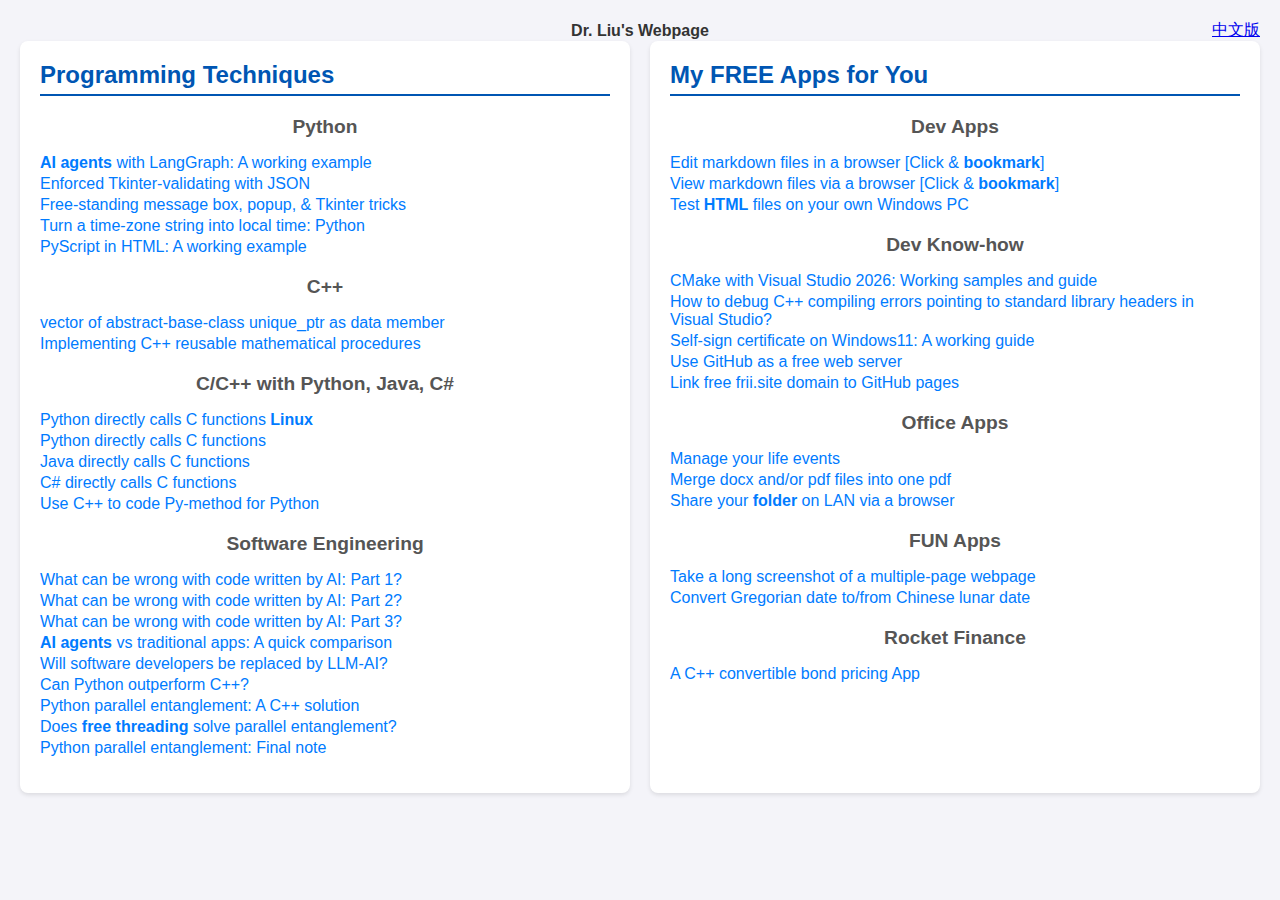
<file: index.html>
<!DOCTYPE html>
<html lang="en">
<head>
    <title>QLiu Works</title>
    <link rel="icon" type="image/jpg" href="images/ql.jpg">
    <meta http-equiv="Content-Type" content="text/html; charset=UTF-8">
    <meta name="viewport" content="width=device-width,initial-scale=1.0">

	<link rel="stylesheet" type="text/css" media="all" href="utils/ql_gemini.css">
</head>
<body>
    <table width="100%" cellpadding="0" cellspacing="0">
<tbody><tr><td width=30%></td><td width=40% align="center"><b>Dr. Liu's Webpage</b></td><td align="right"><a href="index_chn.html">中文版</a></td></tr></tbody></table><div class="container">        <div class="column">
            <h2 class="section-title">Programming Techniques</h2>
            <h3 class="subsection-title">Python</h3>
            <ul class="link-list">
                <li><a href="https://github.com/qiangliu-sd/ai-agent-LangGraph" title="A beach-town weather AI agent with all necessary details" target="_blank"><b>AI agents</b> with LangGraph: A working example</a></li>
                <li><a href="ql_md_template.html?my.md=coding/proglangs/py_enforced-validate.md" title="1. Bulletproof enforced validating of Entry widgets
2. Dynamic validating of ranges (or bounds) of user inputs via Entry widgets" target="_blank">Enforced Tkinter-validating with JSON</a></li>
                <li><a href="ql_md_template.html?my.md=coding/proglangs/py_free-msg-box.md" title="Free-standing (non-blocking) message box
pop-up (and pop-off) message box  
ttk.Button & status bar" target="_blank">Free-standing message box, popup, & Tkinter tricks</a></li>
                <li><a href="ql_md_template.html?my.md=coding/proglangs/py_timezone.md" title="convert a time-zone meeting time to your local computer time" target="_blank">Turn a time-zone string into local time: Python</a></li>
                <li><a href="ql_md_template.html?my.md=coding/proglangs/py-script.md" title="A working example with Button & Input working with PyScript" target="_blank">PyScript in HTML: A working example</a></li>
            </ul>
            <h3 class="subsection-title">C++</h3>
            <ul class="link-list">
                <li><a href="ql_md_template.html?my.md=coding/proglangs/vec_abc_unique_ptr.md" title="Utilize emplace_back with make_unique and/or std::move" target="_blank">vector of abstract-base-class unique_ptr as data member</a></li>
                <li><a href="https://drive.google.com/file/d/1koxO84BpixDfCNESbTSr-IF7zhRBcDAh/view?usp=drive_link" title="Reusing Stubborn Algorithms: Packaging is the Key
Feature article on the cover, C/C++ Users Journal 6, 22-29, 2001" target="_blank">Implementing C++ reusable mathematical procedures</a></li>
            </ul>
            <h3 class="subsection-title">C/C++ with Python, Java, C#</h3>
            <ul class="link-list">
                <li><a href="https://github.com/qiangliu-sd/Python-calls-C-Linux" title="Call Linux shared-object C (foreign) functions directly via ctypes inside Python: 
A complete template" target="_blank">Python directly calls C functions <b>Linux</b></a></li>
                <li><a href="https://github.com/qiangliu-sd/Python-calls-C-dll" title="Call Windows C-dll (foreign) functions directly via ctypes inside Python: 
A complete template" target="_blank">Python directly calls C functions</a></li>
                <li><a href="https://github.com/qiangliu-sd/Java-calls-C-dll" title="Call Windows C-dll (foreign) functions in Java: 
A complete template" target="_blank">Java directly calls C functions</a></li>
                <li><a href="https://github.com/qiangliu-sd/CSharp-calls-C-dll" title="Call Windows C-dll (foreign) functions in C#: 
A complete template" target="_blank">C# directly calls C functions</a></li>
                <li><a href="https://github.com/qiangliu-sd/Cpp-Inside-Python" title="Implement a Py-method in C++: 
A full example" target="_blank">Use C++ to code Py-method for Python</a></li>
            </ul>
            <h3 class="subsection-title">Software Engineering</h3>
            <ul class="link-list">
                <li><a href="ql_md_template.html?my.md=coding/AI/what-wrong-w-ai-codes.md" title="Bad styles, bad implementation, inefficient double loops, and other issues" target="_blank">What can be wrong with code written by AI: Part 1?</a></li>
                <li><a href="ql_md_template.html?my.md=coding/AI/what-wrong-w-ai-codes2.md" title="Gemini can do better, if you push it" target="_blank">What can be wrong with code written by AI: Part 2?</a></li>
                <li><a href="ql_md_template.html?my.md=coding/AI/what-wrong-w-ai-codes3.md" title="Claude identified most of the defects as presented in Part 1 of this series" target="_blank">What can be wrong with code written by AI: Part 3?</a></li>
                <li><a href="ql_md_template.html?my.md=coding/proglangs/aiagent_vs_apps.md" title="A LLM with tools is called an AI agent" target="_blank"><b>AI agents</b> vs traditional apps: A quick comparison</a></li>
                <li><a href="ql_md_template.html?my.md=coding/AI/ai-no-replace-coder.md" title="1. Software developers will not be replaced by LLM-AI 
2. LLM-AI can be an excellent assistant to developers" target="_blank">Will software developers be replaced by LLM-AI?</a></li>
                <li><a href="ql_md_template.html?my.md=coding/proglangs/can_py_beat_cpp.md" title="C++ significantly outperforms NumPy (and Python) for both small and big arrays" target="_blank">Can Python outperform C++?</a></li>
                <li><a href="ql_md_template.html?my.md=coding/proglangs/py_entangle.md" title="C++ extensions can be an excellent solution to the problem of Python parallel entanglement" target="_blank">Python parallel entanglement: A C++ solution</a></li>
                <li><a href="ql_md_template.html?my.md=coding/proglangs/py_free-thread-entangle.md" title="No, at least for the problem I tested here
Worse, free threading is even slower than GIL builds" target="_blank">Does <b>free threading</b> solve parallel entanglement?</a></li>
                <li><a href="ql_md_template.html?my.md=coding/proglangs/py_entangle-final.md" title="C++ is faster than Python
Parallelism in C++ is better" target="_blank">Python parallel entanglement: Final note</a></li>
            </ul>
        </div>
        <div class="column">
            <h2 class="section-title">My FREE Apps for You</h2>
            <h3 class="subsection-title">Dev Apps</h3>
            <ul class="link-list">
                <li><a href="mdEditView.html" title="An extremely simple markdown tool" target="_blank">Edit markdown files in a browser [Click & <b>bookmark</b>]</a></li>
                <li><a href="markdownView.html" title="An extremely simple markdown viewer" target="_blank">View markdown files via a browser [Click & <b>bookmark</b>]</a></li>
                <li><a href="https://github.com/qiangliu-sd/folder-sharing-via-web" title="Turn your Windows into a HTTP server" target="_blank">Test <b>HTML</b> files on your own Windows PC</a></li>
            </ul>
            <h3 class="subsection-title">Dev Know-how</h3>
            <ul class="link-list">
                <li><a href="https://github.com/qiangliu-sd/cmake-vs2026" title="Compile static-lib and exe-App under one vs2026 project" target="_blank">CMake with Visual Studio 2026: Working samples and guide</a></li>
                <li><a href="ql_md_template.html?my.md=coding/devutils/cpp_debug_vs2026.md" title="Follow your header files to missing braces" target="_blank">How to debug C++ compiling errors pointing to standard library headers in Visual Studio?</a></li>
                <li><a href="https://github.com/qiangliu-sd/Windows11-self-signed-certificate" title="A working guide for signing a FILE using self-signed certificate on Windows 11" target="_blank">Self-sign certificate on Windows11: A working guide</a></li>
                <li><a href="https://qiangliu-2.github.io/ql_md_template.html?my.md=qpedia/github-web-server.md" title="Free and easy personal webpage" target="_blank">Use GitHub as a free web server</a></li>
                <li><a href="https://qiangliu-2.github.io/ql_md_template.html?my.md=qpedia/frii-link-github.md" title="Now you get a real domain for FREE" target="_blank">Link free frii.site domain to GitHub pages</a></li>
            </ul>
            <h3 class="subsection-title">Office Apps</h3>
            <ul class="link-list">
                <li><a href="https://github.com/qiangliu-sd/life-events-organizer" title="1. Annual events
2. Count downs
3. Routine reminders
4. Renewals
5. Birthdays
6. To-do list
7. Two noticing-period events" target="_blank">Manage your life events</a></li>
                <li><a href="https://github.com/qiangliu-sd/docx-pdf-merger" title="1. Order files by dragging files up or down vertically
2. Remove a file by double-click" target="_blank">Merge docx and/or pdf files into one pdf</a></li>
                <li><a href="https://github.com/qiangliu-sd/folder-sharing-via-web" title="Turn your Windows into a WEB server to share files across LAN" target="_blank">Share your <b>folder</b> on LAN via a browser</a></li>
            </ul>
            <h3 class="subsection-title">FUN Apps</h3>
            <ul class="link-list">
                <li><a href="https://github.com/qiangliu-sd/longScreenshot" title="Save a multiple-page webpage as long imagine file" target="_blank">Take a long screenshot of a multiple-page webpage</a></li>
                <li><a href="https://github.com/qiangliu-sd/solar-lunar-date-tool" title="Work for Year 1901 to Year 2099" target="_blank">Convert Gregorian date to/from Chinese lunar date</a></li>
            </ul>
            <h3 class="subsection-title">Rocket Finance</h3>
            <ul class="link-list">
                <li><a href="https://github.com/qiangliu-sd/cvt-bond-pricer" title="1.Include my own algorithm (CRP) for provisional call/put
2. Finite difference solving the BSM or AFV PDE
3. Suitable for US or China market
4. Output price, delta, and gamma at once
5. Compute implied volatility
6. Include or exclude CB clauses easily" target="_blank">A C++ convertible bond pricing App</a></li>
            </ul>
        </div>
    </div></body></html>
</file>
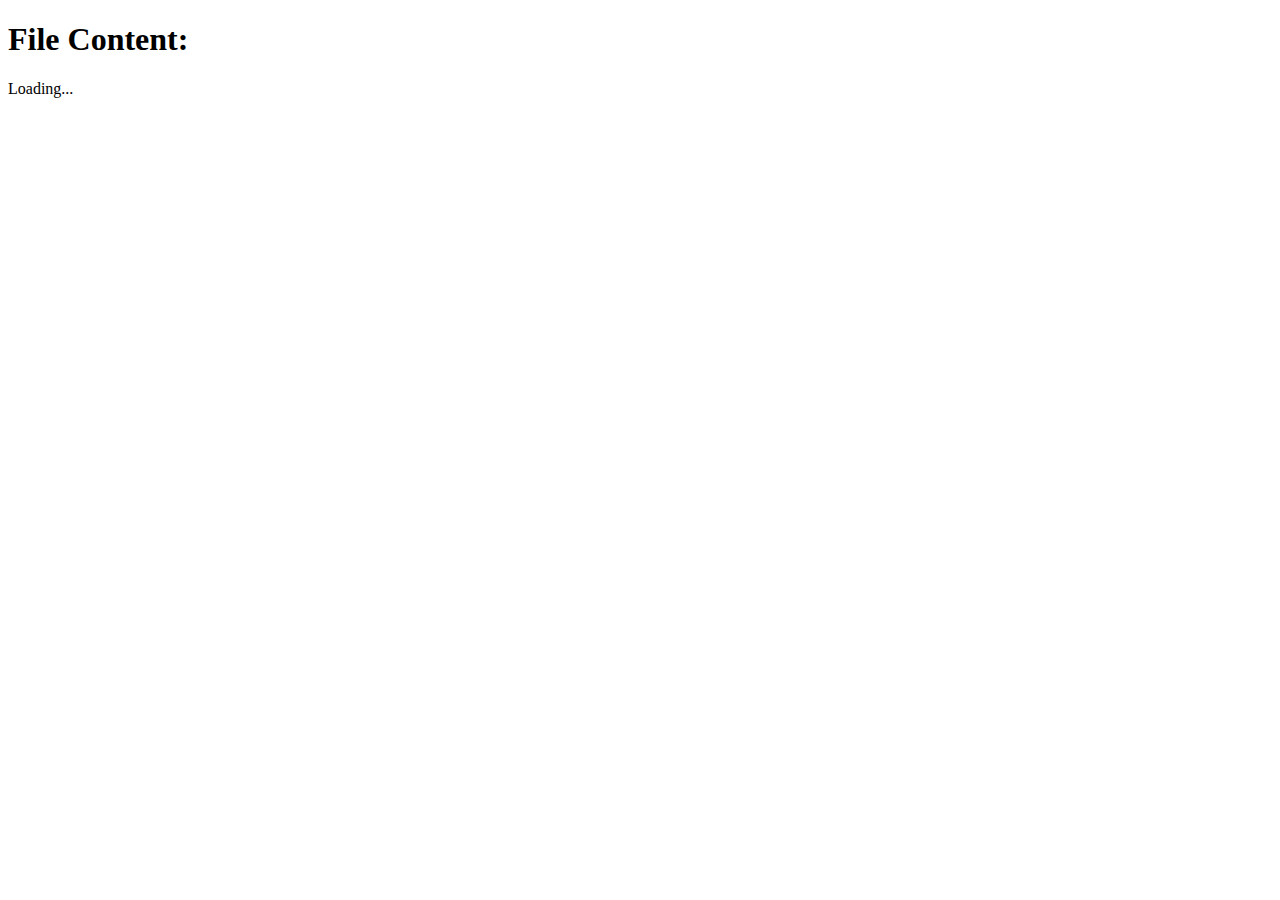
<file: gh-mdfile.html>
<!DOCTYPE html>
<html lang="en">
<head>
  <meta charset="UTF-8">
  <meta name="viewport" content="width=device-width, initial-scale=1.0">
  <title>Read File from Server</title>
  
  <!-- script src="utils/ql_read_md.js"></script -->
 <script> 
  function ql_read_markdown(path) {
	    // Fetch the text file from the server
    fetch(path) 
      .then(response => {
        if (!response.ok) {
          throw new Error('Network response was not ok ' + response.statusText);
        }
        return response.text(); // Parse the response as text
      })
      .then(data => {
        //document.getElementById('file-content').textContent = data;
		  console.error('data:', data);
		return data;
      })
      .catch(error => {
        console.error('There was a problem with the fetch operation:', error);
        //document.getElementById('file-content').textContent = 'Error loading file.';
		return 'Error loading file.';
      });
}
</script>

</head>
<body>
  <h1>File Content:</h1>
  <div id="file-content">Loading...</div>

  <script>
	fetch(path) 
      .then(response => {
        if (!response.ok) {
          throw new Error('Network response was not ok ' + response.statusText);
        }
        return response.text(); // Parse the response as text
      })
      .then(data => {
        document.getElementById('file-content').textContent = data;
		return data;
      })
      .catch(error => {
        console.error('There was a problem with the fetch operation:', error);
        document.getElementById('file-content').textContent = 'Error loading file.';
		return 'Error loading file.';
      });
	  
  </script>
</body>
</html>
</file>
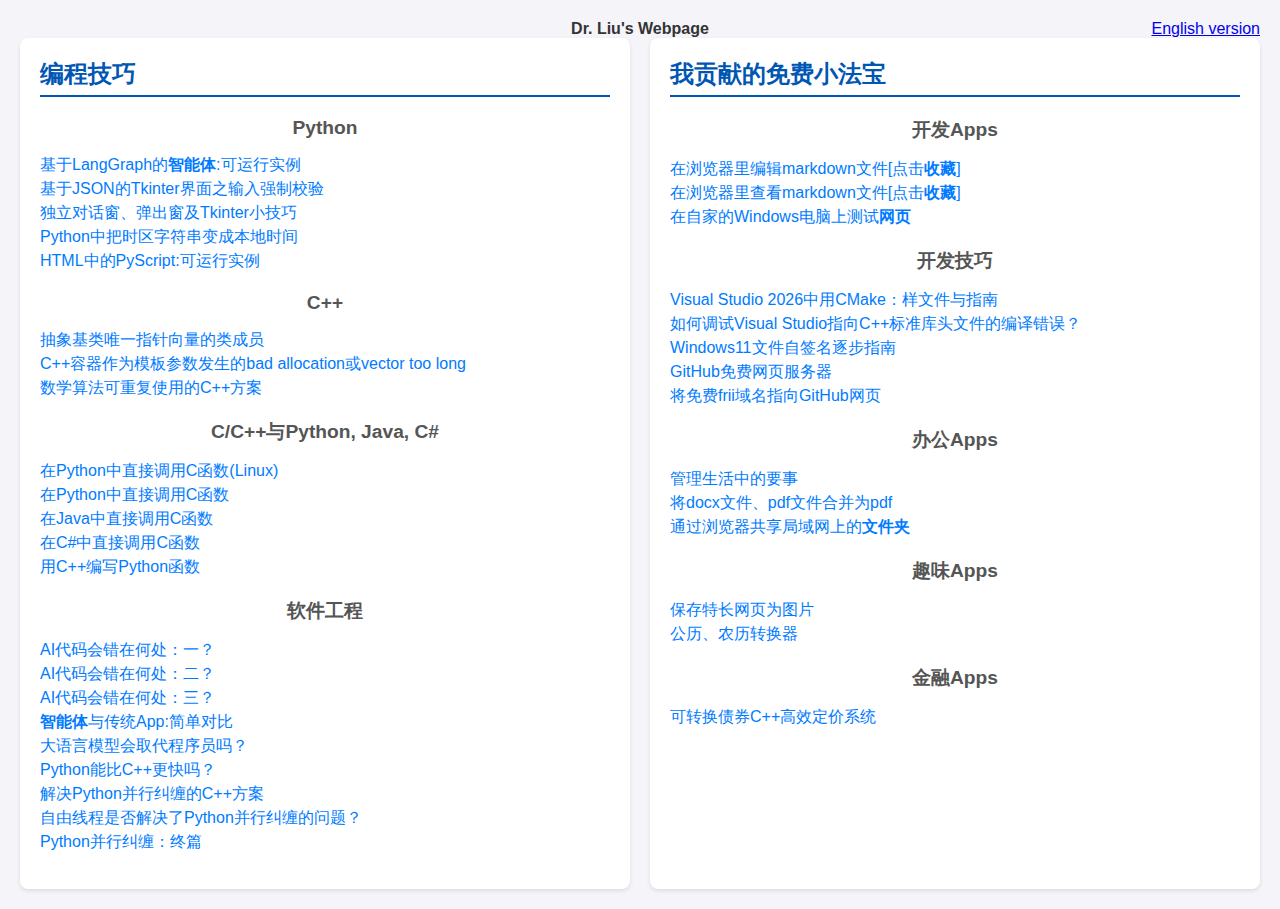
<file: index_chn.html>
<!DOCTYPE html>
<html lang="en">
<head>
    <title>QLiu Works</title>
    <link rel="icon" type="image/jpg" href="images/ql.jpg">
    <meta http-equiv="Content-Type" content="text/html; charset=UTF-8">
    <meta name="viewport" content="width=device-width,initial-scale=1.0">

	<link rel="stylesheet" type="text/css" media="all" href="utils/ql_gemini.css">
</head>
<body>
    <table width="100%" cellpadding="0" cellspacing="0">
<tbody><tr><td width=30%></td><td width=40% align="center"><b>Dr. Liu's Webpage</b></td><td align="right"><a href="index.html">English version</a></td></tr></tbody></table><div class="container">        <div class="column">
            <h2 class="section-title">编程技巧</h2>
            <h3 class="subsection-title">Python</h3>
            <ul class="link-list">
                <li><a href="https://github.com/qiangliu-sd/ai-agent-LangGraph" title="A beach-town weather AI agent with all necessary details" target="_blank">基于LangGraph的<b>智能体</b>:可运行实例</a></li>
                <li><a href="ql_md_template.html?my.md=coding/proglangs/py_enforced-validate.md" title="1. Bulletproof enforced validating of Entry widgets
2. Dynamic validating of ranges (or bounds) of user inputs via Entry widgets" target="_blank">基于JSON的Tkinter界面之输入强制校验</a></li>
                <li><a href="ql_md_template.html?my.md=coding/proglangs/py_free-msg-box.md" title="Free-standing (non-blocking) message box
pop-up (and pop-off) message box  
ttk.Button & status bar" target="_blank">独立对话窗、弹出窗及Tkinter小技巧</a></li>
                <li><a href="ql_md_template.html?my.md=coding/proglangs/py_timezone.md" title="convert a time-zone meeting time to your local computer time" target="_blank">Python中把时区字符串变成本地时间</a></li>
                <li><a href="ql_md_template.html?my.md=coding/proglangs/py-script.md" title="A working example with Button & Input working with PyScript" target="_blank">HTML中的PyScript:可运行实例</a></li>
            </ul>
            <h3 class="subsection-title">C++</h3>
            <ul class="link-list">
                <li><a href="ql_md_template.html?my.md=coding/proglangs/vec_abc_unique_ptr.md" title="Utilize emplace_back with make_unique and/or std::move" target="_blank">抽象基类唯一指针向量的类成员</a></li>
                <li><a href="https://github.com/qiangliu-sd/bad-allocation-Cpp" title="C++20 random exceptions in Visual Studio 2026" target="_blank">C++容器作为模板参数发生的bad allocation或vector too long</a></li>
                <li><a href="https://drive.google.com/file/d/1koxO84BpixDfCNESbTSr-IF7zhRBcDAh/view?usp=drive_link" title="Reusing Stubborn Algorithms: Packaging is the Key
Feature article on the cover, C/C++ Users Journal 6, 22-29, 2001" target="_blank">数学算法可重复使用的C++方案</a></li>
            </ul>
            <h3 class="subsection-title">C/C++与Python, Java, C#</h3>
            <ul class="link-list">
                <li><a href="https://github.com/qiangliu-sd/Python-calls-C-Linux" title="Call Linux shared-object C (foreign) functions directly via ctypes inside Python: 
A complete template" target="_blank">在Python中直接调用C函数(Linux)</a></li>
                <li><a href="https://github.com/qiangliu-sd/Python-calls-C-dll" title="Call Windows C-dll (foreign) functions directly via ctypes inside Python: 
A complete template" target="_blank">在Python中直接调用C函数</a></li>
                <li><a href="https://github.com/qiangliu-sd/Java-calls-C-dll" title="Call Windows C-dll (foreign) functions in Java: 
A complete template" target="_blank">在Java中直接调用C函数</a></li>
                <li><a href="https://github.com/qiangliu-sd/CSharp-calls-C-dll" title="Call Windows C-dll (foreign) functions in C#: 
A complete template" target="_blank">在C#中直接调用C函数</a></li>
                <li><a href="https://github.com/qiangliu-sd/Cpp-Inside-Python" title="Implement a Py-method in C++: 
A full example" target="_blank">用C++编写Python函数</a></li>
            </ul>
            <h3 class="subsection-title">软件工程</h3>
            <ul class="link-list">
                <li><a href="ql_md_template.html?my.md=coding/AI/what-wrong-w-ai-codes.md" title="Bad styles, bad implementation, inefficient double loops, and other issues" target="_blank">AI代码会错在何处：一？</a></li>
                <li><a href="ql_md_template.html?my.md=coding/AI/what-wrong-w-ai-codes2.md" title="Gemini can do better, if you push it" target="_blank">AI代码会错在何处：二？</a></li>
                <li><a href="ql_md_template.html?my.md=coding/AI/what-wrong-w-ai-codes3.md" title="Claude identified most of the defects as presented in Part 1 of this series" target="_blank">AI代码会错在何处：三？</a></li>
                <li><a href="ql_md_template.html?my.md=coding/proglangs/aiagent_vs_apps.md" title="A LLM with tools is called an AI agent" target="_blank"><b>智能体</b>与传统App:简单对比</a></li>
                <li><a href="ql_md_template.html?my.md=coding/AI/ai-no-replace-coder.md" title="1. Software developers will not be replaced by LLM-AI 
2. LLM-AI can be an excellent assistant to developers" target="_blank">大语言模型会取代程序员吗？</a></li>
                <li><a href="ql_md_template.html?my.md=coding/proglangs/can_py_beat_cpp.md" title="C++ significantly outperforms NumPy (and Python) for both small and big arrays" target="_blank">Python能比C++更快吗？</a></li>
                <li><a href="ql_md_template.html?my.md=coding/proglangs/py_entangle.md" title="C++ extensions can be an excellent solution to the problem of Python parallel entanglement" target="_blank">解决Python并行纠缠的C++方案</a></li>
                <li><a href="ql_md_template.html?my.md=coding/proglangs/py_free-thread-entangle.md" title="No, at least for the problem I tested here
Worse, free threading is even slower than GIL builds" target="_blank">自由线程是否解决了Python并行纠缠的问题？</a></li>
                <li><a href="ql_md_template.html?my.md=coding/proglangs/py_entangle-final.md" title="C++ is faster than Python
Parallelism in C++ is better" target="_blank">Python并行纠缠：终篇</a></li>
            </ul>
        </div>
        <div class="column">
            <h2 class="section-title">我贡献的免费小法宝</h2>
            <h3 class="subsection-title">开发Apps</h3>
            <ul class="link-list">
                <li><a href="mdEditView.html" title="An extremely simple markdown tool" target="_blank">在浏览器里编辑markdown文件[点击<b>收藏</b>]</a></li>
                <li><a href="markdownView.html" title="An extremely simple markdown viewer" target="_blank">在浏览器里查看markdown文件[点击<b>收藏</b>]</a></li>
                <li><a href="https://github.com/qiangliu-sd/folder-sharing-via-web" title="Turn your Windows into a HTTP server" target="_blank">在自家的Windows电脑上测试<b>网页</b></a></li>
            </ul>
            <h3 class="subsection-title">开发技巧</h3>
            <ul class="link-list">
                <li><a href="https://github.com/qiangliu-sd/cmake-vs2026" title="Compile static-lib and exe-App under one vs2026 project" target="_blank">Visual Studio 2026中用CMake：样文件与指南</a></li>
                <li><a href="ql_md_template.html?my.md=coding/devutils/cpp_debug_vs2026.md" title="Follow your header files to missing braces" target="_blank">如何调试Visual Studio指向C++标准库头文件的编译错误？</a></li>
                <li><a href="https://github.com/qiangliu-sd/Windows11-self-signed-certificate" title="A working guide for signing a FILE using self-signed certificate on Windows 11" target="_blank">Windows11文件自签名逐步指南</a></li>
                <li><a href="https://qiangliu-2.github.io/ql_md_template.html?my.md=qpedia/github-web-server.md" title="Free and easy personal webpage" target="_blank">GitHub免费网页服务器</a></li>
                <li><a href="https://qiangliu-2.github.io/ql_md_template.html?my.md=qpedia/frii-link-github.md" title="Now you get a real domain for FREE" target="_blank">将免费frii域名指向GitHub网页</a></li>
            </ul>
            <h3 class="subsection-title">办公Apps</h3>
            <ul class="link-list">
                <li><a href="https://github.com/qiangliu-sd/life-events-organizer" title="1. Annual events
2. Count downs
3. Routine reminders
4. Renewals
5. Birthdays
6. To-do list
7. Two noticing-period events" target="_blank">管理生活中的要事</a></li>
                <li><a href="https://github.com/qiangliu-sd/docx-pdf-merger" title="1. Order files by dragging files up or down vertically
2. Remove a file by double-click" target="_blank">将docx文件、pdf文件合并为pdf</a></li>
                <li><a href="https://github.com/qiangliu-sd/folder-sharing-via-web" title="Turn your Windows into a WEB server to share files across LAN" target="_blank">通过浏览器共享局域网上的<b>文件夹</b></a></li>
            </ul>
            <h3 class="subsection-title">趣味Apps</h3>
            <ul class="link-list">
                <li><a href="https://github.com/qiangliu-sd/longScreenshot" title="Save a multiple-page webpage as long imagine file" target="_blank">保存特长网页为图片</a></li>
                <li><a href="https://github.com/qiangliu-sd/solar-lunar-date-tool" title="Work for Year 1901 to Year 2099" target="_blank">公历、农历转换器</a></li>
            </ul>
            <h3 class="subsection-title">金融Apps</h3>
            <ul class="link-list">
                <li><a href="https://github.com/qiangliu-sd/cvt-bond-pricer" title="1.Include my own algorithm (CRP) for provisional call/put
2. Finite difference solving the BSM or AFV PDE
3. Suitable for US or China market
4. Output price, delta, and gamma at once
5. Compute implied volatility
6. Include or exclude CB clauses easily" target="_blank">可转换债券C++高效定价系统</a></li>
            </ul>
        </div>
    </div></body></html>
</file>
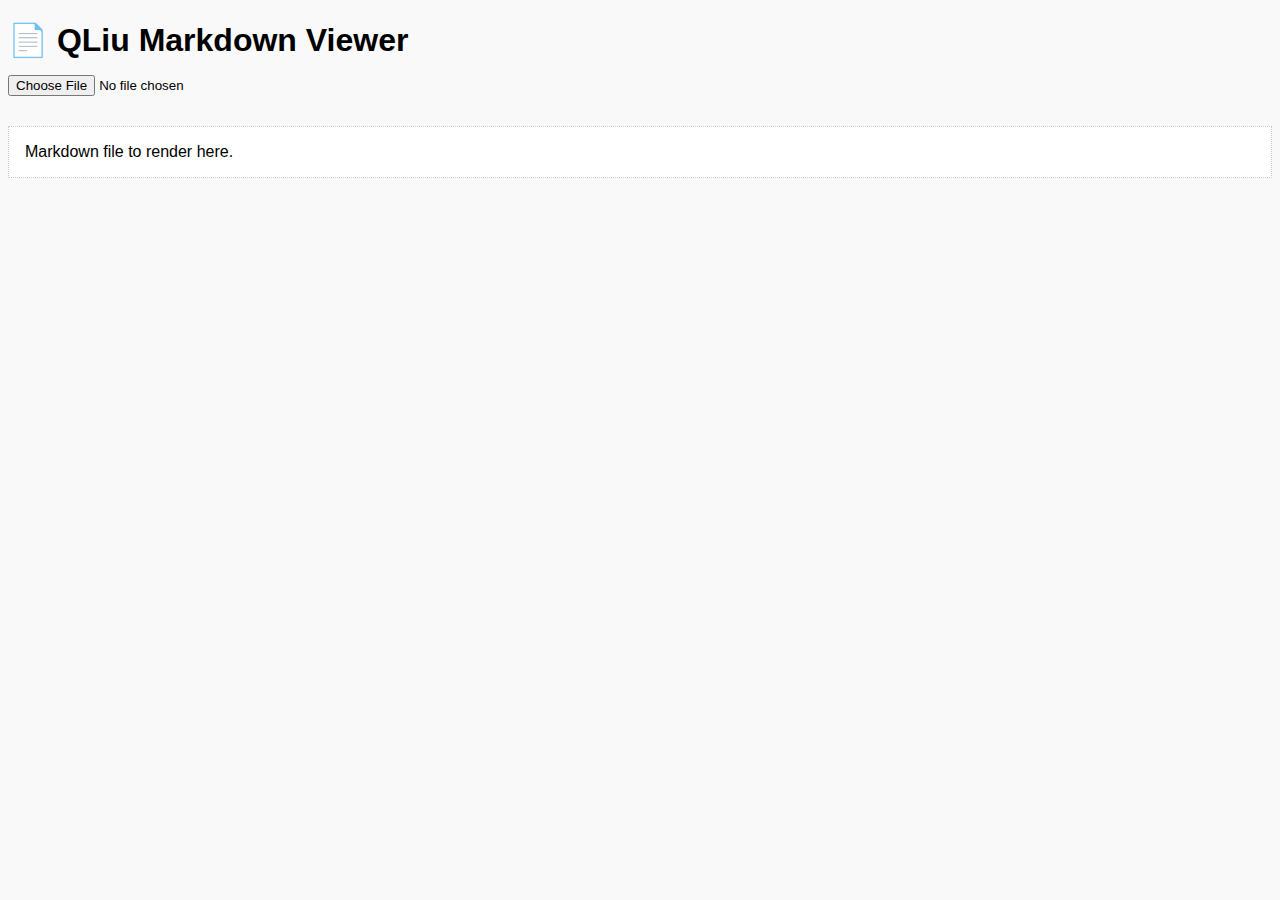
<file: markdownView.html>
<!DOCTYPE html>
<html lang="en">
<head>
	<!-- by COPILOT, an extremely simple tool -->
  <title>QLiu:: Markdown Viewer</title>
  <meta charset="UTF-8">
  <script src="utils/marked.min.js"></script>
  <!-- script src="https://cdn.jsdelivr.net/npm/marked/marked.min.js"></script -->
  <link rel="stylesheet" type="text/css" media="all" href="utils/ql_md_copilot.css">
</style>
</head>
<body>
  <h1>📄 QLiu Markdown Viewer</h1>
  <input type="file" id="fileMd" accept=".md,.txt" />
  <div id="markdownOut">Markdown file to render here.</div>

  <script>
    const fileMd = document.getElementById('fileMd');
    const mdOut = document.getElementById('markdownOut');

    fileMd.addEventListener('change', function(event) {
      const file = event.target.files[0];
      if (!file) return;

      const reader = new FileReader();
      reader.onload = function() {
        let mdText = reader.result;

        mdOut.innerHTML = marked.parse(mdText);
      };
      reader.readAsText(file, 'UTF-8');
    });
  </script>
</body>
</html>
</file>
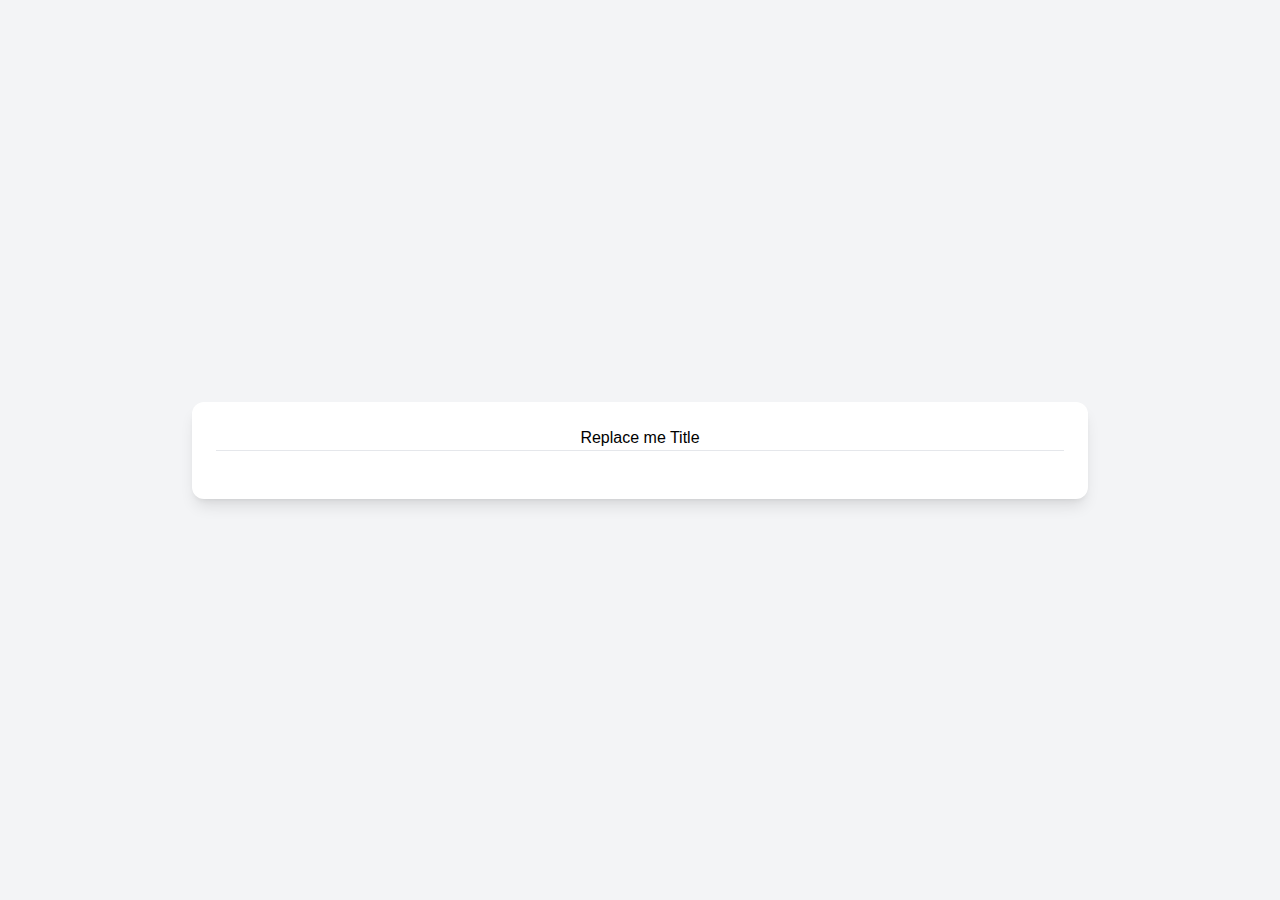
<file: md-tmpl.html>
<!DOCTYPE html>
<html lang="en" class="bg-gray-100 h-full">

<head>
	<meta http-equiv="Content-Type" content="text/html; charset=UTF-8">    
    <meta name="viewport" content="width=device-width, initial-scale=1.0">
    <title>QLiu Markdown Template</title>
	<!-- UN-Comment for Github web server -->
	<!-- base href="https://qiangliu-sd.github.io" target="_blank" -->
    <script src="utils/saved_CDN_resource"></script>
    <link rel="stylesheet" type="text/css" media="all" href="utils/markdown.css">
    <script src="utils/more_md.js"></script>
    <script src="utils/marked.min.js"></script>
</head>

<body class="bg-gray-100 flex items-center justify-center min-h-screen p-4">
    <!-- Main Container Card -->
    <div class="bg-white rounded-xl shadow-lg p-6 w-full max-w-4xl">

        <!-- Header -->
        <div class="text-center">Replace me Title</div>
        
        <!-- Markdown Output Area -->
        <div id="markdownOut" class="markdown-content border-t border-gray-200 pt-6">
        </div>
    </div>

  <script src="utils/ql_read_md.js">
    // load js function: qlReadServerFile
  </script>  
  <script> 
    qlReadServerFile('https://github.com/qiangliu-sd/enforcedDynaPyTkValid/blob/main/README.md') 
  </script>
  
  
    <!-- script>
        // The markdown content is a JavaScript string
        const markdownContent = `
### Markdown Here: *Replace me*
`;

        const htmlContent = marked.parse(markdownContent);
		
        const markdownOutput = document.getElementById('markdownOutput');       
        // show in HTML
        markdownOutput.innerHTML = htmlContent;
    </script></-->

</body>
</html>
</file>
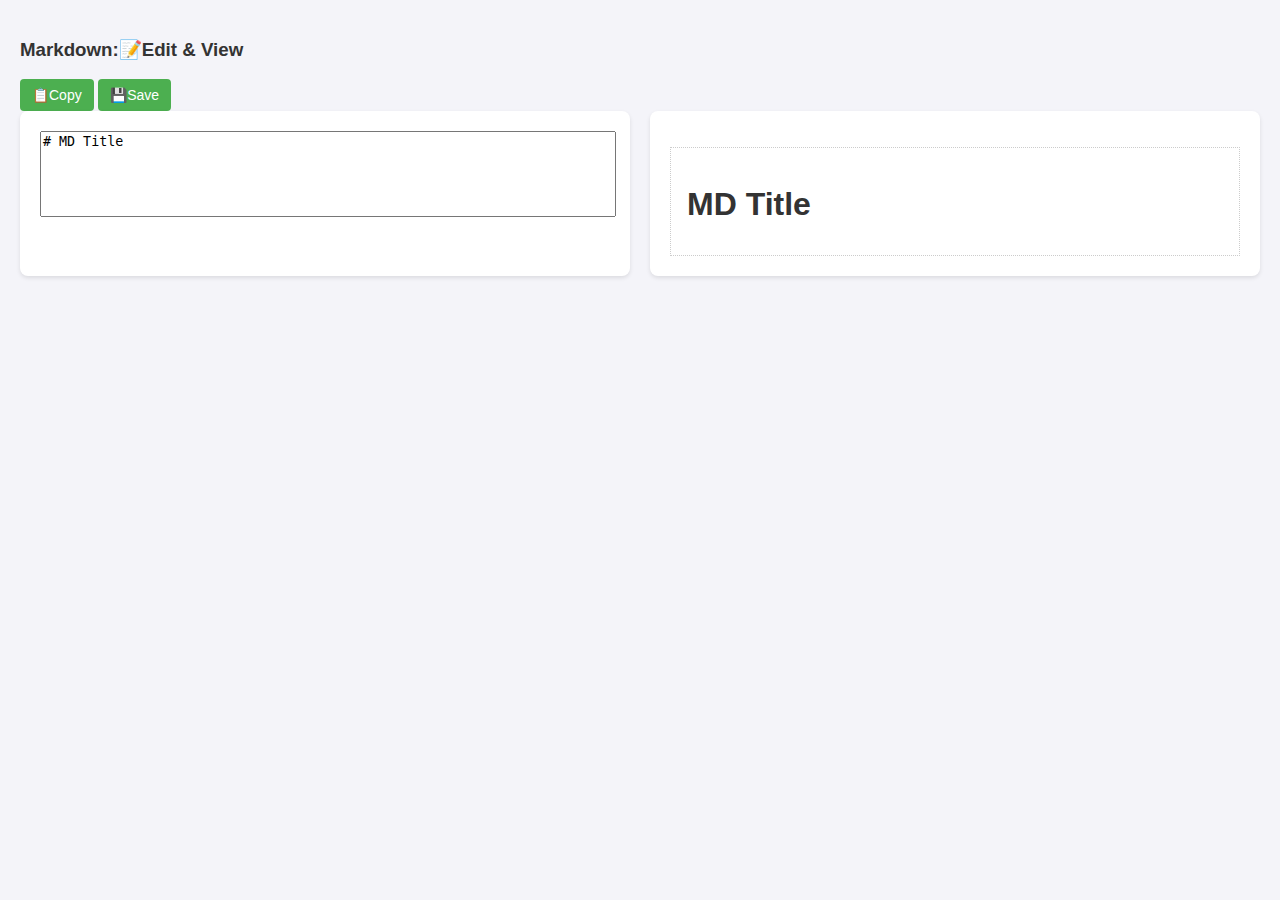
<file: mdEditView.html>
<!DOCTYPE html>
<html lang="en">
<head>
  <!-- an extremely simple md tool by COPILOT & QLiu -->
  <meta charset="UTF-8">
  <title>QLiu:: Markdown Edit & View</title>
  <!-- script src="https://cdn.jsdelivr.net/npm/marked/marked.min.js"></script -->
  <script src="utils/marked.min.js"></script>

  <link rel="stylesheet" type="text/css" media="all" href="utils/ql_md_copilot.css">
  <link rel="stylesheet" type="text/css" media="all" href="utils/ql_gemini.css">
  <style>
	textarea { width: 100%; min-height: 80px;
		resize: none; /* Disable resizing */
	}
	
	button {
	  padding: 8px 12px;
	  background-color: #4CAF50;
	  color: white;
	  border: none;
	  border-radius: 4px;
	  cursor: pointer;
	  font-size: 14px;
	  transition: background-color 0.3s ease;
	}
	button:hover { background-color: #45a049; }
  </style>
</head>
<body>
  <h3>Markdown:📝Edit & View</h3>
  <button onclick="copyToClipboard()">📋Copy</button>
  <button onclick="saveToFile()">💾Save</button>&nbsp;&nbsp;&nbsp;&nbsp;<i id="msg"></i>
  
  <div class="container">
  <div class="column">
	<textarea id="markdownIn" placeholder="# Type Markdown here..."># MD Title</textarea>
  </div>
  <div class="column">
	<div id="markdownOut"></div>
  </div></div>

  <script>
    const input = document.getElementById('markdownIn');
    const output = document.getElementById('markdownOut');

    function renderMarkdown() {
      const markdownText = input.value;
      output.innerHTML = marked.parse(markdownText);
    }

    input.addEventListener('input', renderMarkdown);
    renderMarkdown(); 
  </script>
  
  <script>
    // increase height of textarea automatically
	document.getElementById('markdownIn').addEventListener('input', function() {
	this.style.height = 'auto';
	this.style.height = (this.scrollHeight) + 'px';
	});
  </script>

  <script>
	const msg = document.getElementById('msg');
	
    function copyToClipboard() {
      const text = document.getElementById('markdownIn').value;
      navigator.clipboard.writeText(text)
		.then(() => msg.innerHTML = 'copied to clipboard' )
        .catch(err => alert('XCP copy: ' + err));
    }

    async function saveToFile() {
      const text = document.getElementById('markdownIn').value;

      try {
        const handle = await window.showSaveFilePicker({
          suggestedName: 'README.md',
          types: [{
            description: 'Text Files',
            accept: { 'text/plain': ['.md','.txt'] }
          }]
        });

        const writable = await handle.createWritable();
        await writable.write(text);
        await writable.close();
		msg.innerHTML = 'saved to file';
      } catch (err) {
        alert('XCP save file: ' + err);
      }
    }
  </script>

</body>
</html>
</file>
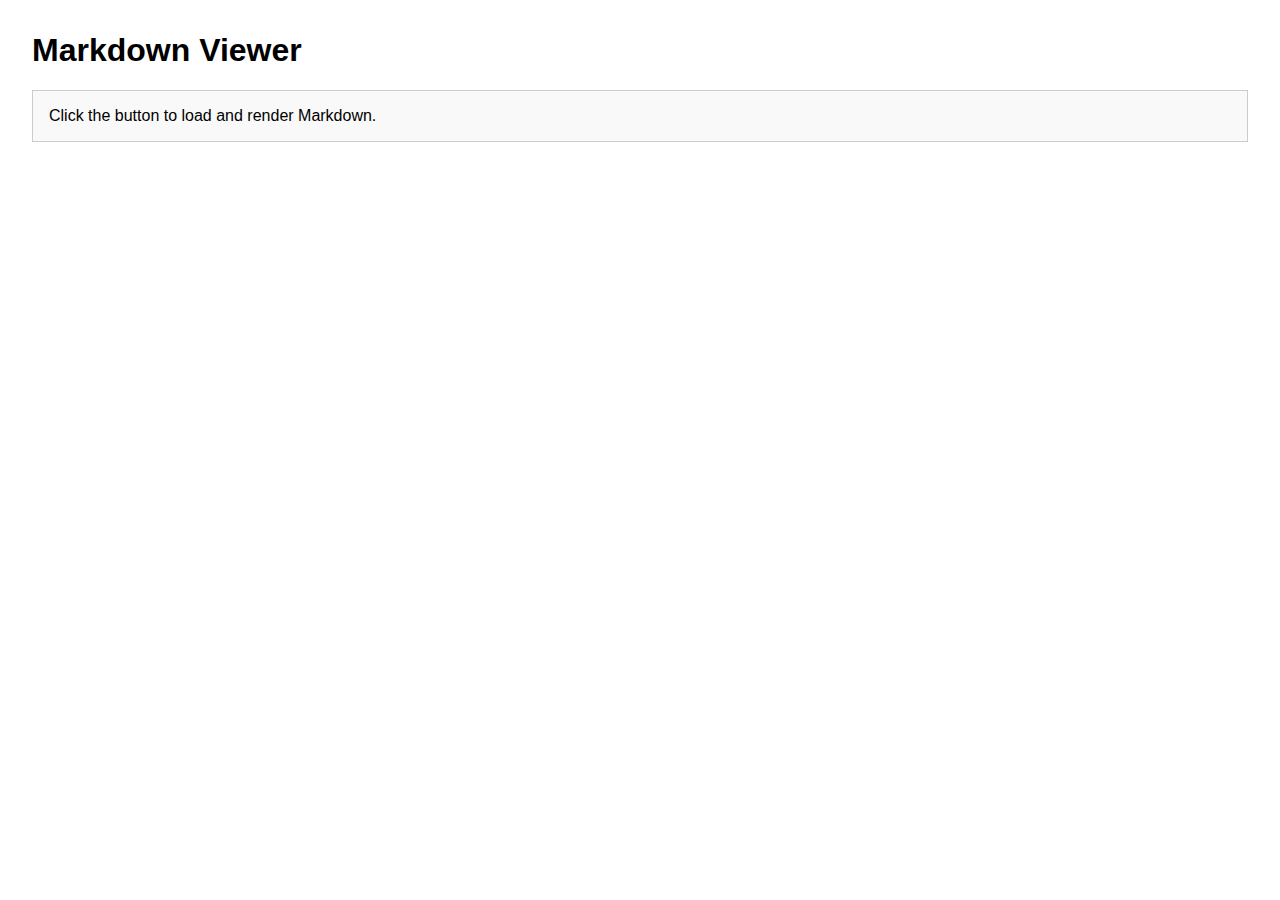
<file: qcopilot.html>
<!DOCTYPE html>
<html lang="en">
<head>
  <meta charset="UTF-8">
  <title>Markdown Viewer</title>
  <script src="utils/marked.min.js"></script>
  <style>
    body {
      font-family: sans-serif;
      margin: 2em;
    }
	ul, ol {
      margin-left: 1.5em;
    }
    li {
      margin-bottom: 0.3em;
    }
	
    #output {
      border: 1px solid #ccc;
      padding: 1em;
      background: #f9f9f9;
    }
  </style>
</head>
<body>
  <h1>Markdown Viewer</h1>
  <div id="output">Click the button to load and render Markdown.</div>

  <script>
    async function fetchMarkdown(url) {
      try {
        const response = await fetch(url);
        if (!response.ok) {
          throw new Error(`Failed to fetch: ${response.status} ${response.statusText}`);
        }
        const markdownText = await response.text();
        return markdownText;
      } catch (error) {
        console.error('Error fetching markdown:', error);
        return null;
      }
    }

    function md2Html(url_md) {
      const mdContent = fetchMarkdown(url_md); 
      const outputDiv = document.getElementById('output');
	  
	  marked.setOptions({
      gfm: true,
      breaks: true,
      smartLists: true,
      smartypants: true
	});

      if (mdContent) {
		const mdTxt = mdContent.replace(/\r\n|\r/g, '\n').replace(/^\s+/gm, '');
        outputDiv.innerHTML = marked.parse(mdTxt);
      } else {
        outputDiv.textContent = 'Failed to load markdown.';
      }
    }
	
	md2Html('econ/cryptoccy/stablecoin.md');
  </script>
</body>
</html>
</file>
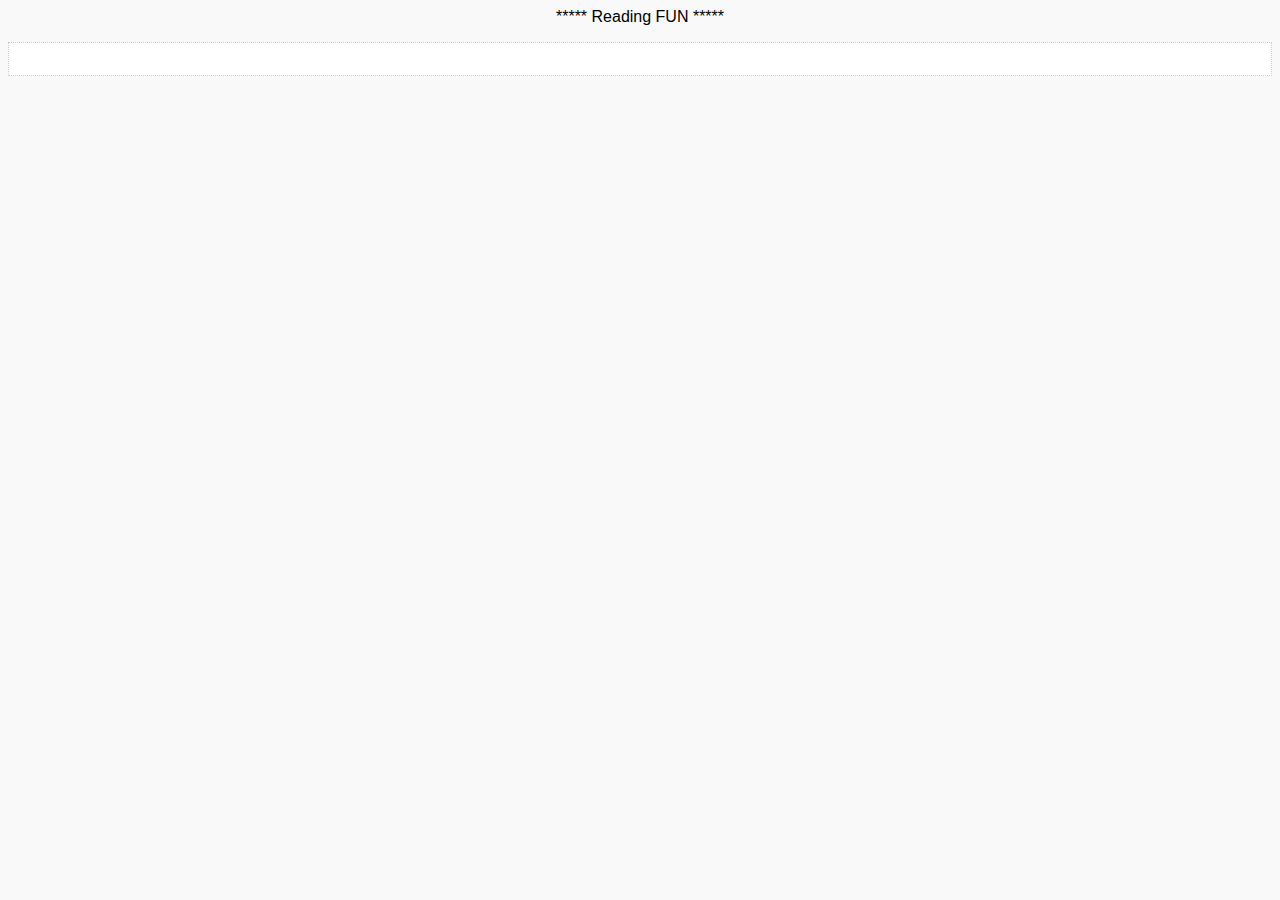
<file: ql_md_template.html>
<!DOCTYPE html>
<html lang="en">
<head>
	<title>QLiu Html Template for Markdown</title>
	<meta http-equiv="Content-Type" content="text/html; charset=UTF-8">    
    <meta name="viewport" content="width=device-width, initial-scale=1.0">
	<!-- base href="http://localhost:8000/" target="_blank">
	<base href="https://qiangliu-sd.github.io" target="_blank" -->
	
  <script src="utils/marked.min.js"></script>
  <script src="utils/ql_import_md.js"></script>
  <link rel="stylesheet" type="text/css" media="all" href="utils/ql_md_copilot.css">
</head>

<body>
  <div style="text-align: center;">***** Reading FUN *****</div>
  <div id="markdownOut"></div>

  <script>
	// Access URL Parameters: ql_md_template.html?my.md=econ/cryptoccy/stablecoin.md
	const urlParam = getUrlParams();
	const mdPath = urlParam['my.md'];
	
    // Auto-load server Markdown: mdPath = 'econ/cryptoccy/stablecoin.md'
    window.addEventListener('DOMContentLoaded', () => {
        loadAndRenderMarkdown('markdownOut', mdPath);
    });
  </script>
</body>
</html>
</file>
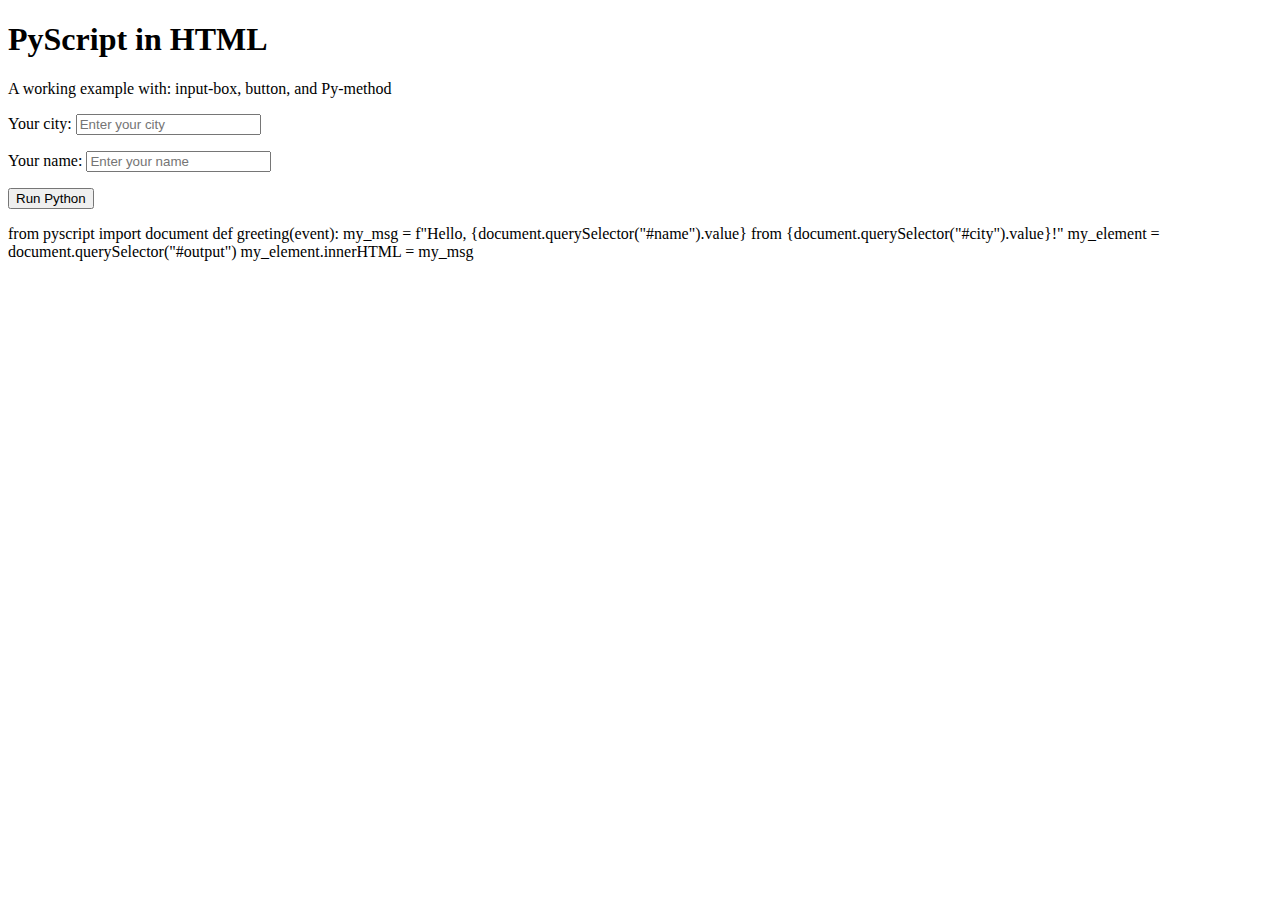
<file: coding/proglangs/PyScript.html>
<!DOCTYPE html>
<html lang="en">
<head>
  <title>PyScript Working Example</title>

<!-- Recommended meta tags -->
        <meta charset="UTF-8">
        <meta name="viewport" content="width=device-width,initial-scale=1.0">
        <!-- PyScript CSS -->
		<link rel="stylesheet" href="https://pyscript.net/releases/2025.8.1/core.css" />
        <!-- This script tag bootstraps PyScript -->
        <script type="module" src="https://pyscript.net/releases/2025.8.1/core.js"></script>
    </head>
<body>
  <h1>PyScript in HTML</h1>
  <p>A working example with: input-box, button, and Py-method
  
  <p>Your city: <input type="text" id="city" placeholder="Enter your city" /></p>
  <p>Your name: <input type="text" id="name" placeholder="Enter your name" /></p>

  <button id="run-btn" py-click="greeting">Run Python</button>

  <p id="output" style="color: red;"></p>

  <!-- Python method that runs on button click -->
  <py-script>
from pyscript import document

def greeting(event):
	my_msg = f"Hello, {document.querySelector("#name").value} from {document.querySelector("#city").value}!"
	my_element = document.querySelector("#output")
	my_element.innerHTML = my_msg

  </py-script>

</body>
</html>
</file>
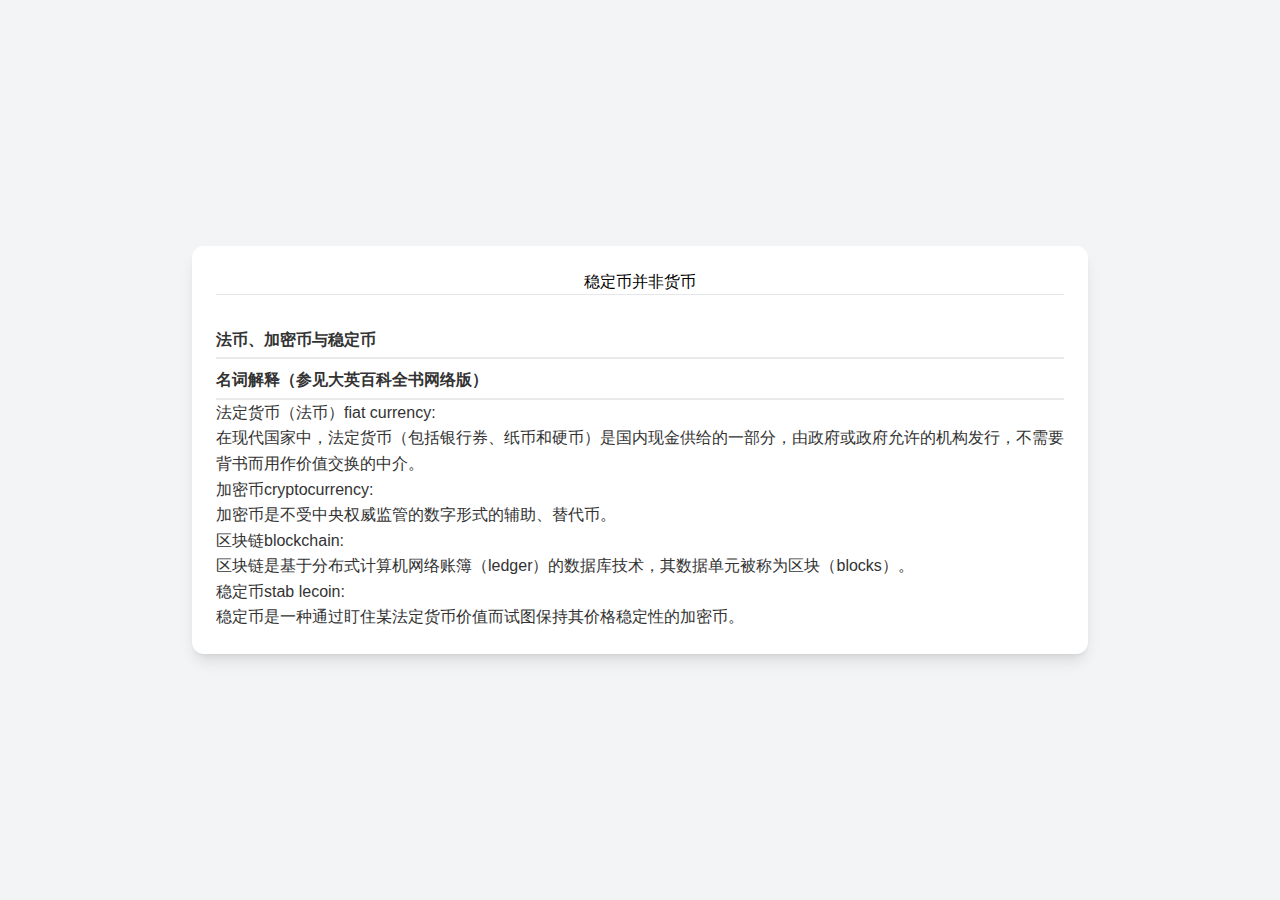
<file: econ/cryptoccy/stablecoin.html>
<!DOCTYPE html>
<html lang="en" class="bg-gray-100 h-full">

<head>
	<meta http-equiv="Content-Type" content="text/html; charset=UTF-8">    
    <meta name="viewport" content="width=device-width, initial-scale=1.0">
    <title>QLiu Markdown Template</title>
	<!-- UN-Comment for Github web server -->
	<base href="https://qiangliu-sd.github.io" target="_blank">
    <script src="utils/saved_CDN_resource"></script>
    <link rel="stylesheet" type="text/css" media="all" href="utils/markdown.css">

    <script src="utils/marked.min.js"></script>
</head>

<body class="bg-gray-100 flex items-center justify-center min-h-screen p-4">
    <!-- Main Container Card -->
    <div class="bg-white rounded-xl shadow-lg p-6 w-full max-w-4xl">
        <!-- Header -->
        <div class="text-center">稳定币并非货币</div>        
        <!-- Markdown Output Area -->
        <div id="markdownOut" class="markdown-content border-t border-gray-200 pt-6">
        </div>
    </div>

  <script src="utils/ql_read_md.js">
    // LOAD js-func: qlReadServerFile
  </script>  
  <script> 
	marked.setOptions({
      gfm: true,
      breaks: true,
      smartLists: true,
      smartypants: true
    });
	// CALL js-func
    qlReadServerFile('econ/cryptoccy/stablecoin.md') 
  </script>
  
</body>
</html>
</file>
<file: utils/ql_gemini.css>
body {
            font-family: -apple-system, BlinkMacSystemFont, "Segoe UI", Roboto, Helvetica, Arial, sans-serif;
            margin: 0;
            padding: 20px;
            background-color: #f4f4f9;
            color: #333;
        }
        .container {
            display: flex;
            flex-wrap: wrap;
            gap: 20px;
        }
        .column {
            flex: 1;
            min-width: 300px;
            background-color: #fff;
            padding: 20px;
            border-radius: 8px;
            box-shadow: 0 2px 4px rgba(0,0,0,0.1);
        }
        .section-title {
            text-align: left;
            font-size: 1.5em;
            color: #0056b3;
            border-bottom: 2px solid #0056b3;
            padding-bottom: 5px;
            margin-top: 0;
        }
        .subsection-title {
            text-align: center;
            font-size: 1.2em;
            color: #555;
            margin-top: 20px;
            margin-bottom: 15px;
        }
        .link-list {
            list-style-type: none;
            padding: 0;
        }
        .link-list li {
            margin-bottom: 3px;
        }
        .link-list a {
            text-decoration: none;
            color: #007bff;
            transition: color 0.2s;
        }
        .link-list a:hover {
            color: #0056b3;
            text-decoration: underline;
        }
</file>
<file: utils/ql_md_copilot.css>
body {
  font-family: sans-serif;
  margin: 0.5em;
  background: #f9f9f9;
}
h1 {
  margin-bottom: 0.5em;
}
input[type="file"] {
  margin-bottom: 1em;
}
#markdownOut {
  border: 1px dotted  #ccc;
  background: #fff;
  padding: 1em;
  margin-top: 1em;
  white-space: normal;
}
ul, ol {
  margin-left: 0.3em;
}
li {
  margin-bottom: 0.05em;
}
pre {
  background: #eee;
  padding: 0.5em;
  overflow-x: auto;
}
code {
  background: #eee;
  padding: 2px 4px;
  border-radius: 4px;
}
</file>
<file: utils/markdown.css>
body {
	font-family: 'Inter', sans-serif;
}
/* Custom styles for the rendered content */
.markdown-content {
	line-height: 1.6;
	color: #333;
}
.markdown-content h1,
.markdown-content h2,
.markdown-content h3 {
	border-bottom: 2px solid #eaeaea;
	padding-bottom: 0.3em;
	margin-top: 0.5em;
	font-weight: bold;
}
.markdown-content pre {
	background-color: #f6f8fa;
	border-radius: 6px;
	padding: 16px;
	overflow-x: auto;
}
.markdown-content code {
	font-family: monospace;
	background-color: #f0f0f0;
	padding: 2px 4px;
	border-radius: 4px;
}
.markdown-content blockquote {
	border-left: 4px solid #4A90E2;
	color: #6a737d;
	padding-left: 1em;
	margin: 1em 0;
}
</file>
